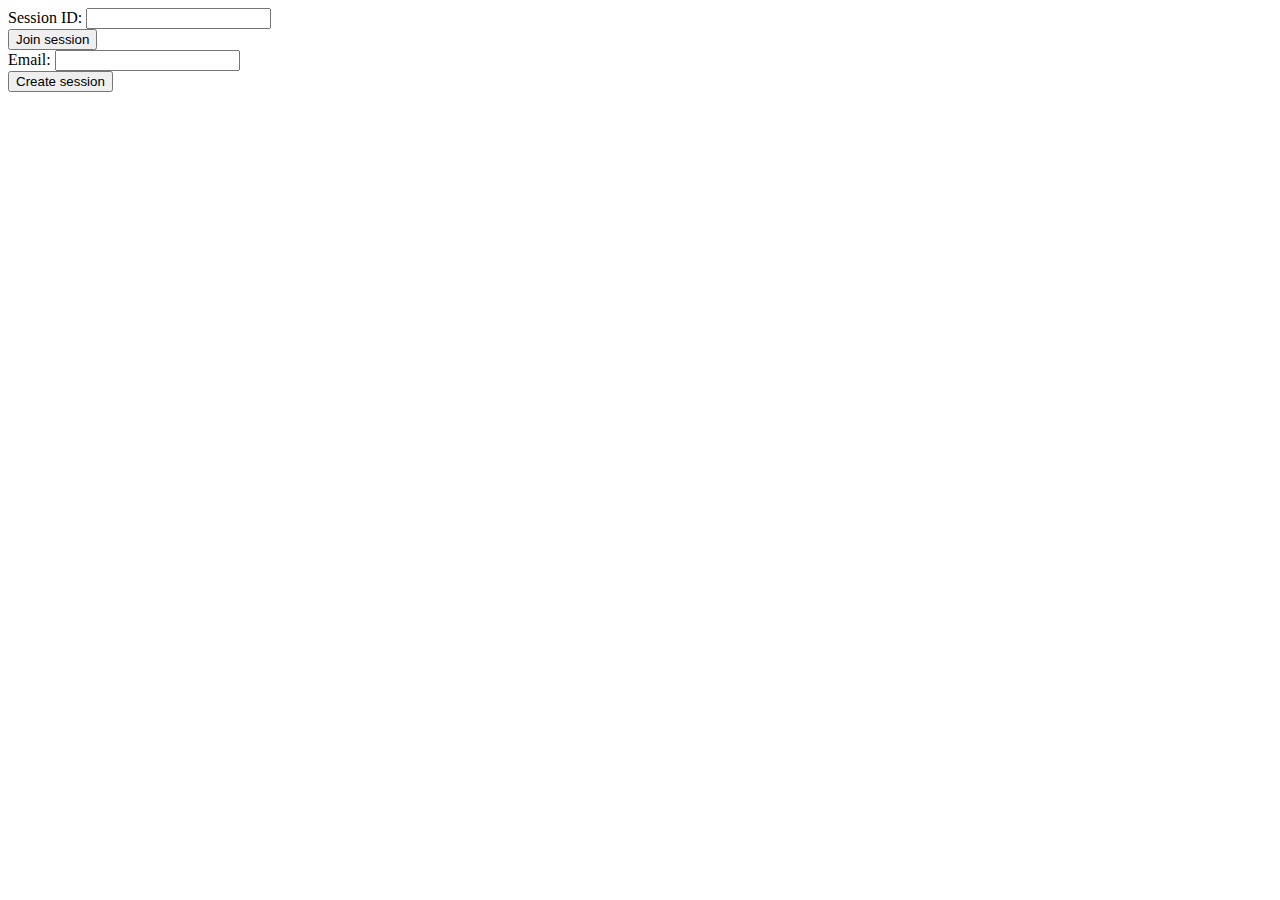
<file: Tema2/website-static-content/index.html>
<!DOCTYPE html>
<html>

<head>
    <title>Smart Monitoring</title>

    <link rel="stylesheet" href="style.css">
</head>

<body>
    <div id="sessionSelector">
        <div>
            <label for="sessionId">Session ID:</label>
            <input type="text" id="sessionIdInput" name="sessionId"><br>
            <button id="joinSession">Join session</button>
        </div>
        <div>
            <label for="alertEmailInput">Email:</label>
            <input type="text" id="alertEmailInput" name="alertEmailInput"><br>
            <button id="createSession">Create session</button>
        </div>
    </div>

    <div id="sessionContent">
        <div>
            <strong>
                Session <span id="sessionId"></span><br>
                <label id="alertEmailLabel">Alert email: <span id="alertEmail"></span></label><br>
                <label for="alertCheckbox">Alert</label>
                <input type="checkbox" id="alertCheckbox" name="alertCheckbox">
            </strong>
        </div>

        <div id="cameraContent"></div>
    </div>
</body>

<footer>
    <script src="dom-handler.js"></script>
</footer>

</html>
</file>
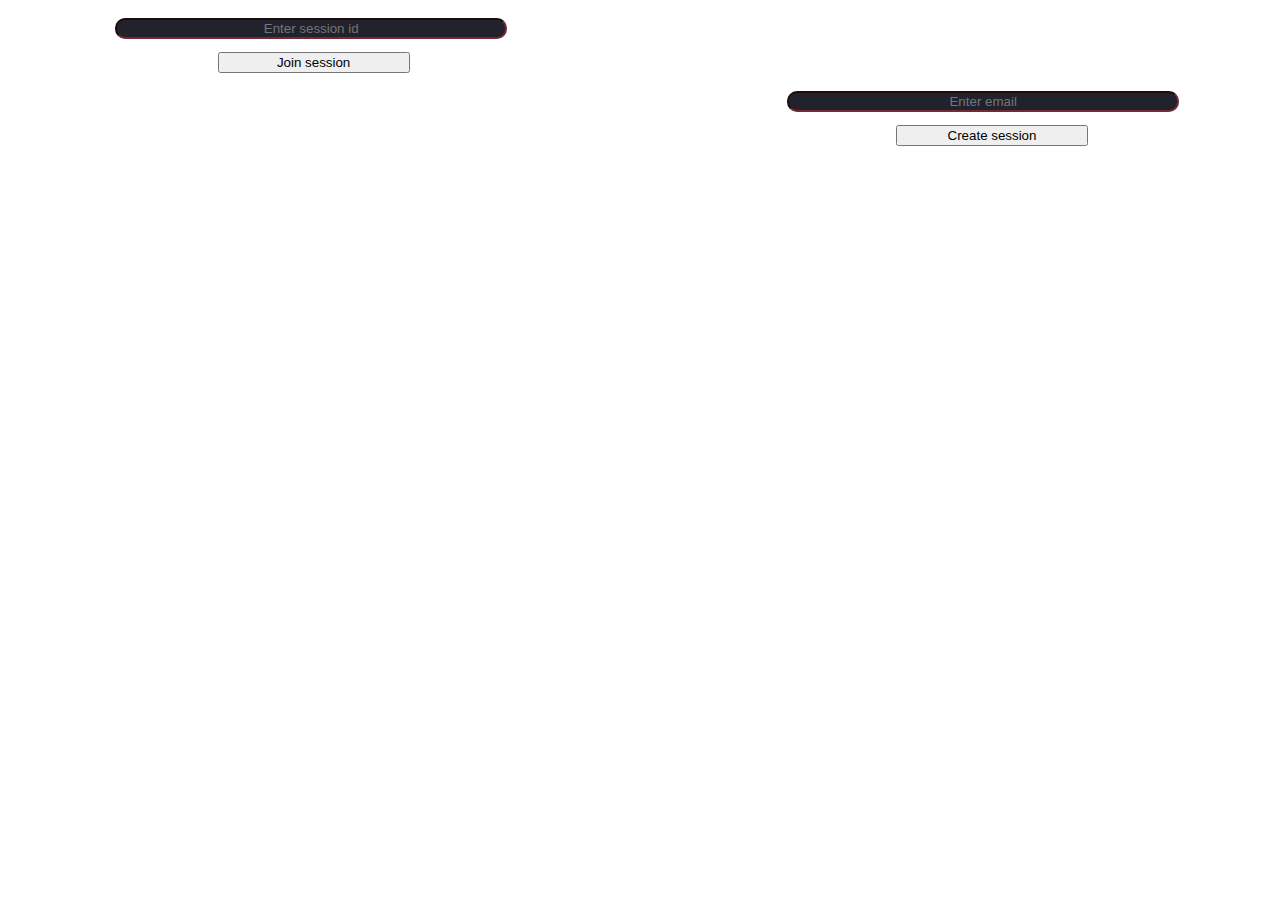
<file: Tema2/Business Logic/website-static-content/index.html>
<!DOCTYPE html>
<html>

<head>
    <title>Smart Monitoring</title>

    <link href="https://cdn.jsdelivr.net/npm/bootstrap@5.1.3/dist/css/bootstrap.min.css" rel="stylesheet" integrity="sha384-1BmE4kWBq78iYhFldvKuhfTAU6auU8tT94WrHftjDbrCEXSU1oBoqyl2QvZ6jIW3" crossorigin="anonymous">
    <link rel="stylesheet" href="style.css">
</head>

<body>
    <div id="sessionSelector">
        <div>
            <label class="lbl labels" id="lblSession" for="sessionId">Session ID:</label><br>
            <input type="text" id="sessionIdInput" name="sessionId" placeholder="Enter session id"><br>
            <button class="btn btn-outline-success" id="joinSession">Join session</button>
        </div>
        <div>
            <label class="lbl labels" id="lblEmail" for="alertEmailInput">Email:</label><br>
            <input type="text" id="alertEmailInput" name="alertEmailInput" placeholder="Enter email"><br>
            <button class="btn btn-outline-primary" id="createSession">Create session</button>
        </div>
    </div>

    <div id="sessionContent">
        <div>
            <strong>
                Session <span id="sessionId"></span><br>
                <label class="monitoring" id="alertEmailLabel">Alert email: <span id="alertEmail"></span></label><br>
                <label class="monitoring" for="alertCheckbox">Alert</label>
                <input class="monitoring" type="checkbox" id="alertCheckbox" name="alertCheckbox">
            </strong>
        </div>

        <div id="cameraContent"></div>
    </div>
</body>

<footer>
    <script src="dom-handler.js"></script>
</footer>

</html>
</file>
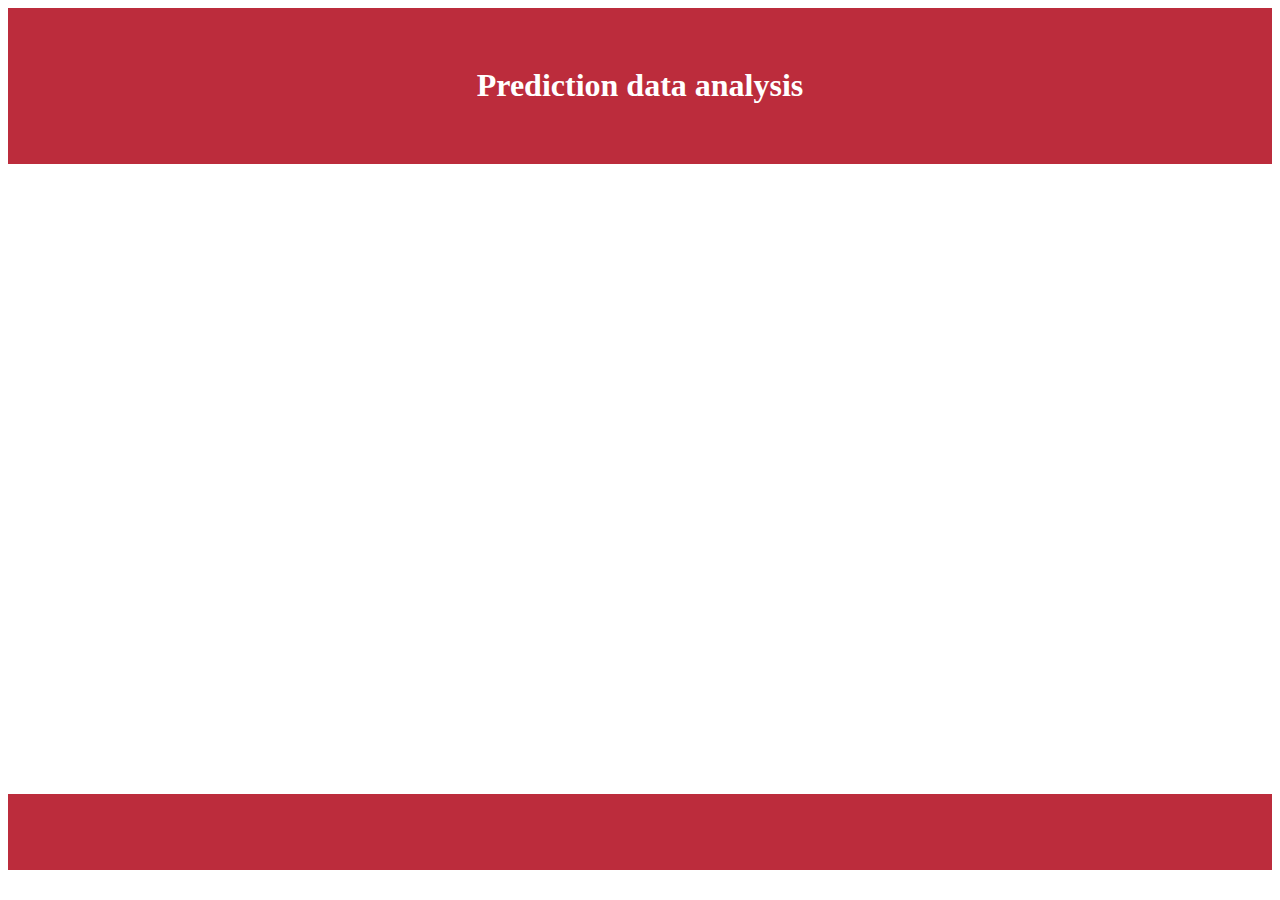
<file: Tema2/Business Intelligence/Logic/business-intelligence-platform/resources/index.html>
<html>

<head>
    <title>Smart Monitoring Business Intelligence</title>

    <link rel="stylesheet" href="style.css">
    <script src="https://cdn.plot.ly/plotly-2.9.0.min.js"></script>
</head>

<body>
    <div class="content">
        <div class="header">
            <h1>Prediction data analysis</h1>
        </div>
        <table>
            <tr>
                <th>
                    <h3>Sessions Data and Predictions</h3>
                    <div id="sessionsPlot"></div>
                </th>

                <th>
                    <h3>Cameras Data and Predictions</h3>
                    <div id="camerasPlot"></div>
                </th>

                <th>
                    <h3>Timestamps Data and Predictions</h3>
                    <div id="timestampsPlot"></div>
                </th>
            </tr>
        </table>
    </div>
    <div class="header"></div>
</body>

<footer>
    <script src="plots.js"></script>
</footer>

</html>
</file>
<file: Tema2/website-static-content/style.css>
#sessionContent {
    display: none;
}
</file>
<file: Tema2/Business Logic/website-static-content/style.css>
#sessionContent {
    display: none;
    text-shadow: 3px 3px #742a33;
    color: white;
}

.labels {
    margin-top: 3%;
    width: 49%;
    text-align: center;
}

.monitoring {
    margin-top: 2%;
}

#lblEmail {
    padding-top: 23%;
    padding-left: 76%;
}

input:focus {
    /* ...existing styles */
    box-shadow: 0 0 0 3px hsla(var(--input-focus-h), var(--input-focus-s), calc(var(--input-focus-l) + 40%), 0.8);
    border-color: #742a33;
    transition: 180ms box-shadow ease-in-out;
}

label {
    color: white;
}

#sessionIdInput {
    width: 30%;
    text-align: center;
    align-content: center;
    margin-left: 9%;
    border-color: #742a33;
    border-radius: 10px;
    background-color: #22222c;
}

#alertEmailInput {
    width: 30%;
    text-align: center;
    align-content: center;
    margin-left: 61.5%;
    border-color: #742a33;
    border-radius: 10px;
    background-color: #22222c;
}

.btn-outline-success {
    width: 15%;
    text-align: center;
    position: relative;
    margin-top: 1%;
    left: 17%;
}

.btn-outline-primary {
    width: 15%;
    text-align: center;
    position: relative;
    top: 30%;
    margin-top: 1%;
    left: 70%;
}

body {
    background-image: url('https://wallpapercave.com/wp/wp2757874.gif');
    background-size: cover;
    height: 100vh;
    padding: 0;
    margin: 0;
}
</file>
<file: Tema2/Business Intelligence/Logic/business-intelligence-platform/resources/style.css>
h3 {
    color: white;
    text-align: center;
}

table {
    width: 100%;
    margin-top: 1%;
}

.header {
    background-color: #bc2c3c;
    padding: 3%
}

h1 {
    text-align: center;
    color: white;
}

.content {
    background-image: url('https://wallpapercave.com/wp/wp2757874.gif');
    background-size: cover;
    height: 88.9%;
}

.plotly {
    position: fixed;
}
</file>
